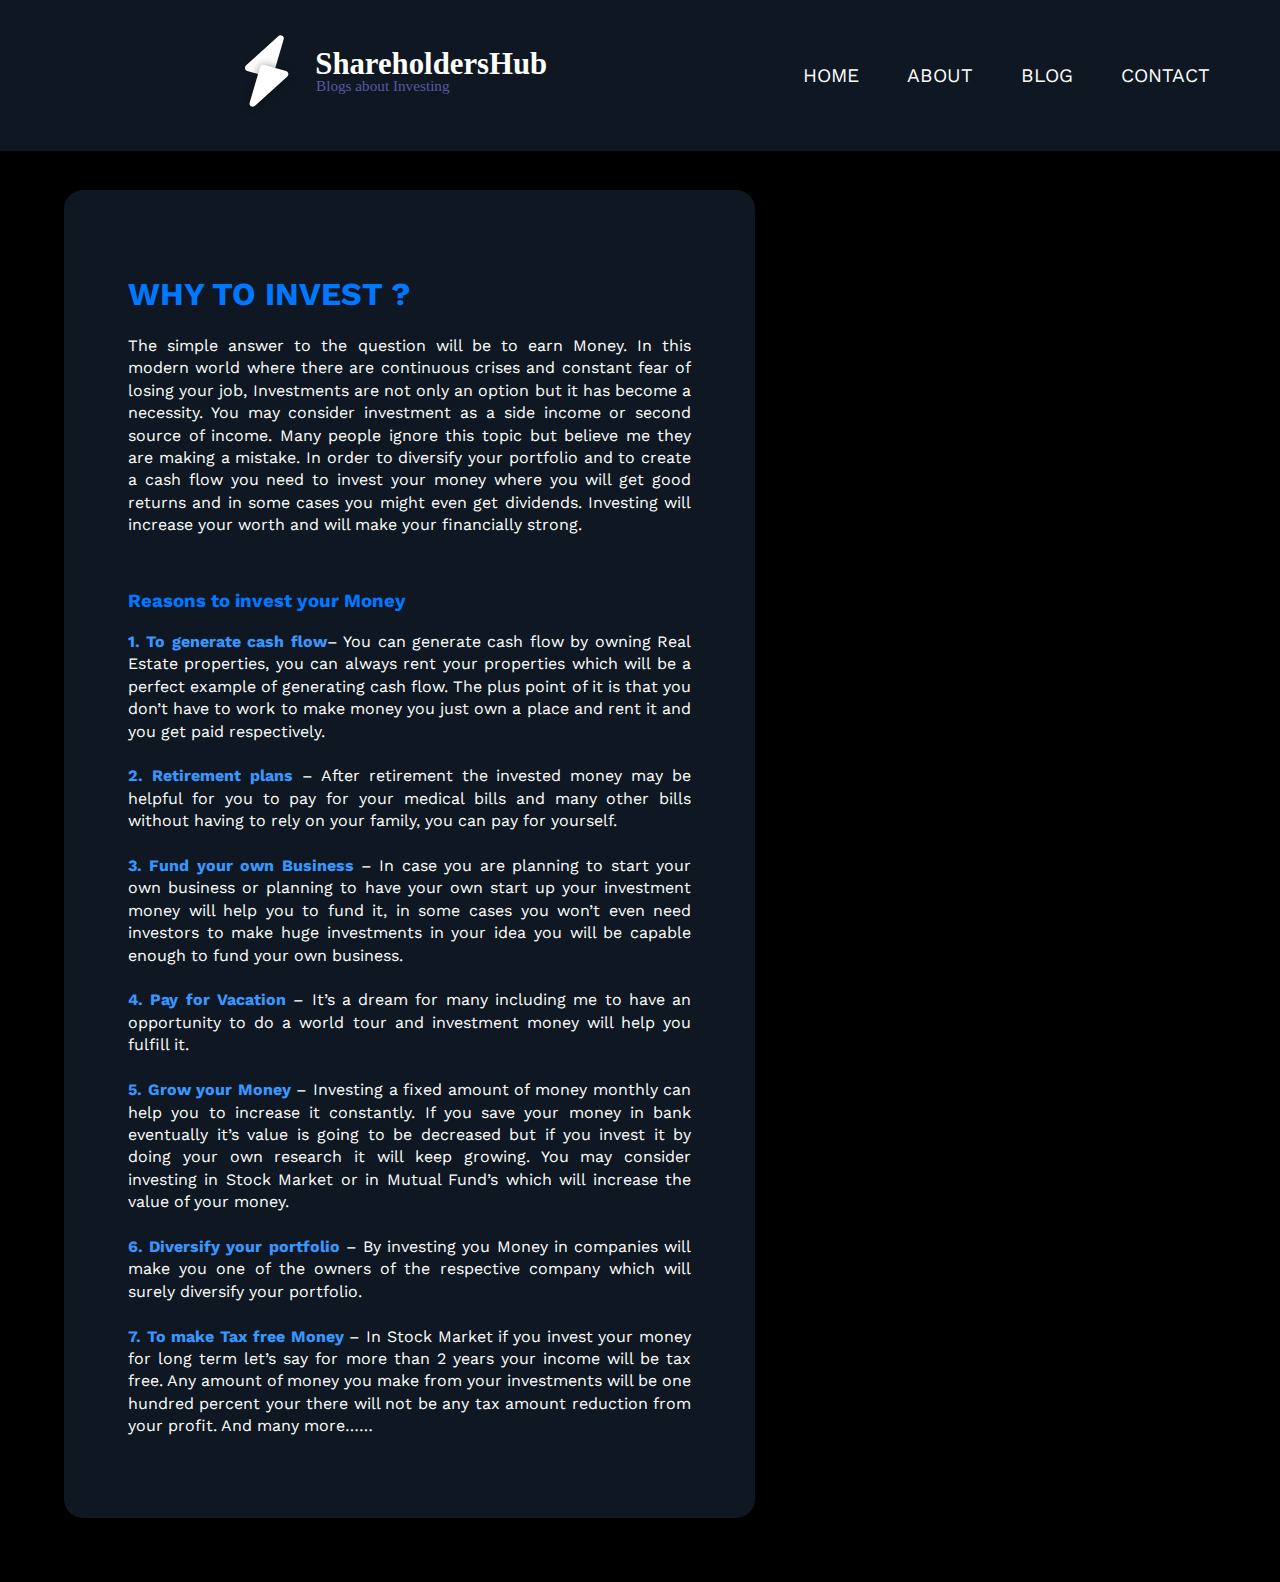
<file: index.html>
<!DOCTYPE html>
<html lang="en">
<head>
    <meta charset="UTF-8">
    <meta http-equiv="X-UA-Compatible" content="IE=edge">
    <meta name="viewport" content="width=device-width, initial-scale=1.0">
    <title>Blog Site</title>
    <link rel="stylesheet" href="style.css">
</head>
<body>
    <header>
        <h1 class="logo"><img src="logo.svg" alt=""></a></h1>
        <input type="checkbox" name="nav-toggle" id="nav-toggle" class="nav-toggle">
        <nav>
            <ul>
                <li><a href="home.html">Home</a></li>
                <li><a href="about.html">About</a></li>
                <li><a href="blog.html">Blog</a></li>
                <li><a href="contact.html">Contact</a></li>
            </ul>
        </nav>
        <label for="nav-toggle" class="nav-toggle-label">
            <span></span>
        </label>
    </header>
    
    <div class="container">
        <div class="main_body grid">
            <h1>WHY TO INVEST ?</h1>
            <p>The simple answer to the question will be to earn Money. In this modern world where there are continuous crises
                and constant fear of losing your job, Investments are not only an option but it has become a necessity. You may
                consider investment as a side income or second source of income. Many people ignore this topic but believe me
                they are making a mistake. In order to diversify your portfolio and to create a cash flow you need to invest
                your money where you will get good returns and in some cases you might even get dividends. Investing will
                increase your worth and will make your financially strong. </p>
            <br>
            <h3>
                Reasons to invest your Money
            </h3>
            <p> <b> 1. To generate cash flow</b>– You can generate cash flow by owning Real Estate properties, you can always
                rent your properties which will be a perfect example of generating cash flow. The plus point of it is that you
                don’t have to work to make money you just own a place and rent it and you get paid respectively.
                <br>
                <br>
                <b> 2. Retirement plans </b> – After retirement the invested money may be helpful for you to pay for your
                medical bills and many other bills without having to rely on your family, you can pay for yourself.
                <br><br>
                <b> 3. Fund your own Business</b> – In case you are planning to start your own business or planning to have your
                own start up your investment money will help you to fund it, in some cases you won’t even need investors to make
                huge investments in your idea you will be capable enough to fund your own business.
                <br><br>
                <b> 4. Pay for Vacation</b> – It’s a dream for many including me to have an opportunity to do a world tour and
                investment money will help you fulfill it.
                <br><br>
                <b> 5. Grow your Money</b> – Investing a fixed amount of money monthly can help you to increase it constantly.
                If you save your money in bank eventually it’s value is going to be decreased but if you invest it by doing your
                own research it will keep growing. You may consider investing in Stock Market or in Mutual Fund’s which will
                increase the value of your money.
                <br><br>
                <b> 6. Diversify your portfolio </b>– By investing you Money in companies will make you one of the owners of the
                respective company which will surely diversify your portfolio.
                <br><br>
                <b> 7. To make Tax free Money</b> – In Stock Market if you invest your money for long term let’s say for more
                than 2 years your income will be tax free. Any amount of money you make from your investments will be one
                hundred percent your there will not be any tax amount reduction from your profit.
                And many more……
            </p>
        </div>
<!--         <div class="sidebar grid">
            <h1>hello</h1>
        </div> -->
    </div>
</body>
</html>
</file>
<file: style.css>
@import url('https://fonts.googleapis.com/css2?family=Work+Sans:ital,wght@0,100;0,200;0,300;0,400;0,500;0,600;0,700;0,800;0,900;1,100;1,200;1,300;1,400;1,500;1,600;1,700;1,800;1,900&display=swap');
@import url('https://fonts.googleapis.com/css2?family=Ubuntu:ital,wght@0,300;0,400;0,500;0,700;1,300;1,400;1,500;1,700&display=swap');
/* :root{
    --background: #d5f7ff;
    --background-dark: #48b2b8;
    --color: #237689;
    --color-light: #154a87;
    --black:#ffffff;
    --white:#000000;
} */
:root{
    --background: #0f1822;
    --background-dark: #000000;
    --color: #0077ff;
    --color-light: #3a96ff;
    --black:#000000;
    --white:#ffffff;
}
/* :root{
    --background: #292929;
    --background-dark: #1a1c1e;
    --color: #469cff;
    --color-light: #81b7f5;
    --black:#000000;
    --white:#ffffff;
} */
b{
    color: var(--color-light) !important;
}
::selection {
    color: var(--black);
    background: var(--color-light);
}
*, *::before,*after {
    box-sizing: border-box;
}
.main_body{
    display:inline-block;
    margin: 30vw 5vw 5vw 5vw;
    padding: 5vw;
    background-color: var(--background);
    border-radius: 2vw;
    /* box-shadow: 0px 0px 30px 0px rgba(0, 0, 0, 0.2) ; */
    
}
.main_body *{
    color: var(--white);
    max-width: 65ch;
}
h1,h2,h3{
    color: var(--color) !important;
}

body{
    margin: 0;
    background: var(--background-dark);
    font-family: 'Work Sans','sans-serif';
    font-weight: 400;
}
p, p *{
    line-height:140%;
    text-align: justify;
}

.content {
    background-color: var(--background);
    display: grid;
    
}

/* nav */
.logo > img{
    width: 50vw;
    max-height: 100px;
}
.logo, .logo * {
    text-decoration: none;
    color: var(--color);
    cursor:pointer;
    user-select: none;
}
header{
    background: var(--background);
    text-align: center;
    position: fixed;
    width: 100%;
    z-index: 999;
}
.nav-toggle{
    display: none;
}
nav{
    position:absolute;
    text-align: left;
    top: 100%;
    left:0;
    background-color: var(--background);
    width: 100%;
    transform: scale(1,0);
    transform-origin: top;
    transition: transform 400ms ease-in-out;
}
nav ul{
    margin: 0px;
    padding: 0;
    list-style: none;
}
nav li{
    margin-bottom: 1em;
    margin-left: 1em;
}
nav a{
    color: var(--white);
    text-decoration: none;
    font-size: 1.2rem;
    text-transform: uppercase;
    opacity: 0;
    transition: opacity 150ms ease-in-out;
}
nav a:hover{
    color:var(--color);
}

.nav-toggle:checked ~ nav{
    transform: scale(1,1);
}
.nav-toggle:checked ~ nav a{
    opacity: 1;
    transition: opacity 250ms ease-in-out 250ms;
}

.nav-toggle-label{
    position: absolute;
    top: 0;
    left: 0;
    margin-left: 1em;
    height: 100%;
    display: flex;
    align-items: center;
}
.nav-toggle-label span,
.nav-toggle-label span::before,
.nav-toggle-label span::after{
    display: block;
    background: var(--white);
    height: 4px;
    width: 2em;
    border-radius: 999px;
    background-color: var(--color);
    position: relative;
    margin-top: 3px;
    margin-bottom: 3px;
}
.nav-toggle-label span::before,
.nav-toggle-label span::after{
    content: '';
    position: absolute;
}

.nav-toggle-label span::before{
    bottom:7px
}
.nav-toggle-label span::after{
    top:7px
}

@media screen and (min-width: 700px) {
  /* ---------------------------------------------------------------- */

    .nav-toggle-label{
        display: none;
    }
    header{
        display: grid;
        grid-template-columns: 1fr auto minmax(500px, 4fr) 1fr;
    }
    .logo{
        grid-column: 2 / 3;
    }
    nav{
        all:unset;
        grid-column: 3/4;
        display: flex;
        justify-content: flex-end;
        align-items: center;
    }
    nav a {
        opacity: 1;
        position: relative;
    }
    nav ul{
        display: flex;
        justify-content: flex-end;
    }
    nav li{
        margin-left: 3em;
        margin-bottom: 0;
    }
    nav a::after{
        content: '';
        display: block;
        height: 4px;
        background: var(--color);
        border-radius: 16px;
        position: absolute;
        top: 1.3em;
        left: 0;
        right: 0;
        transform: scale(0,1);
        transform-origin: center;
        transition: transform ease-in-out 90ms;
    }
    nav a:hover::after{
        transform: scale(1,1);
        transition: transform ease-in-out 100ms;
    }
    .main_body{
        margin: 190px 5vw 5vw 5vw ;
        border-radius: 1.5vw;
        padding: 5vw;
    }
    .container{
        display: grid;
        grid-template-columns: auto 36%;

    }
    .sidebar{
    background: #f3d0c7;
    padding-top: 15vw;
    }






  /* ---------------------------------------------------------------- */
}
</file>
